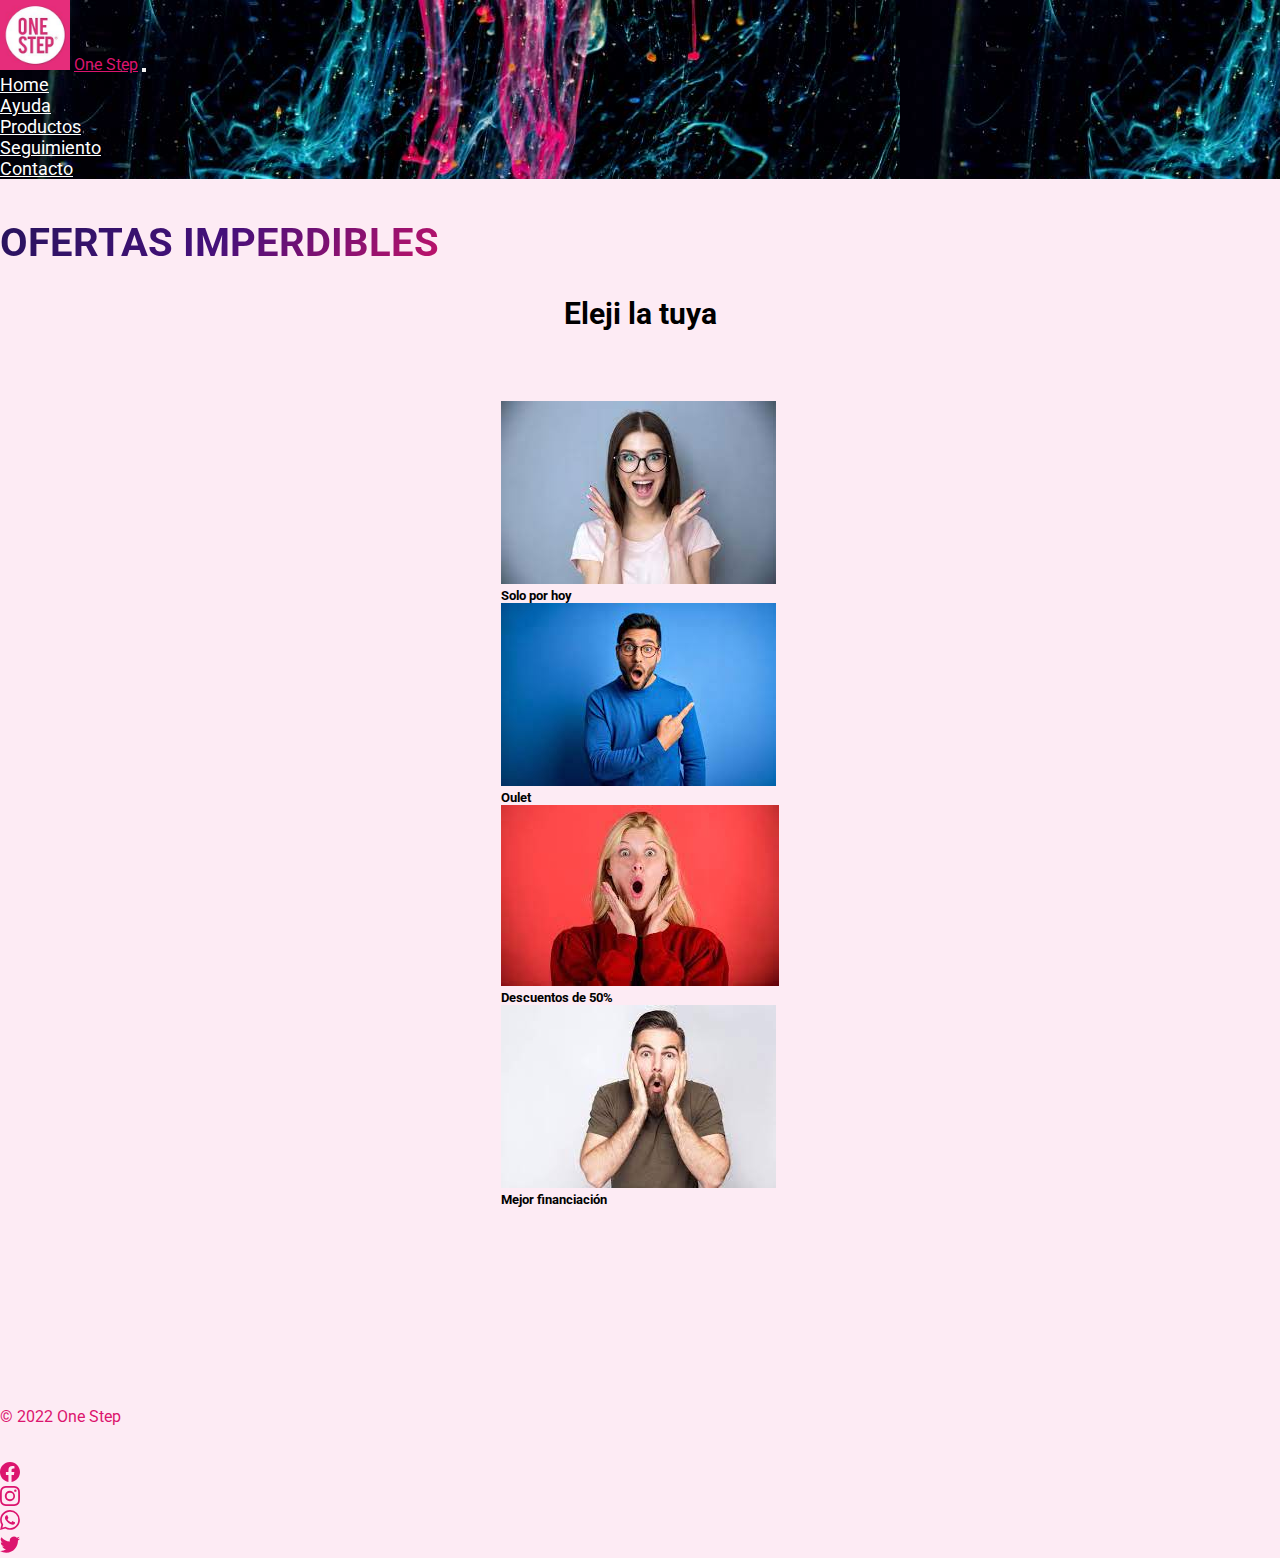
<file: index.html>
<!DOCTYPE html>
<html lang="es">
<head>
    <meta charset="UTF-8">
    <meta http-equiv="X-UA-Compatible" content="IE=edge">
    <meta name="viewport" content="width=device-width, initial-scale=1.0">
    <link href="https://unpkg.com/aos@2.3.1/dist/aos.css" rel="stylesheet">
    <title>2da entrega PF</title>
    <link href="https://cdn.jsdelivr.net/npm/bootstrap@5.1.3/dist/css/bootstrap.min.css" rel="stylesheet" integrity="sha384-1BmE4kWBq78iYhFldvKuhfTAU6auU8tT94WrHftjDbrCEXSU1oBoqyl2QvZ6jIW3" crossorigin="anonymous">
    <link rel="stylesheet" href="css/bootstrap.css">
    <link rel="stylesheet" href="css/style.css">
    <link rel="preconnect" href="https://fonts.googleapis.com">
    <link rel="preconnect" href="https://fonts.gstatic.com" crossorigin>
    <link href="https://fonts.googleapis.com/css2?family=Roboto:wght@100&display=swap" rel="stylesheet">

</head>
<body id="body">
    <!--Apertura de logo + nav -->
    <header>
        <nav class="navbar navbar-expand-lg navbar-dark bg-dark" style="background-image: url(assets/img/background-header.jpg); height:auto;" >
            <div class="container-fluid">
                <a class="navbar-brand" href="index.html">
                <img src="assets/img/one-step-logo.jpg" alt="one-step-logo" width="70" height="auto"></a>
                <a class="navbar-brand" href="index.html" style="color:rgb(220, 20, 110);">One Step</a>
                <button class="navbar-toggler" type="button" data-bs-toggle="collapse" data-bs-target="#navbarNav" aria-controls="navbarNav" aria-expanded="false" aria-label="Toggle navigation">
                <span class="navbar-toggler-icon"></span>
                </button>
                <div class="collapse navbar-collapse" id="navbarNav">    
                    <ul class="navbar-nav">
                        <li class="nav-item">
                            <a style="color: white ;" class="nav-link" href="index.html" >Home</a>
                        </li>
                        <li class="nav-item">
                            <a style="color:white ;" class="nav-link" href="pages/ayuda.html">Ayuda</a>
                        </li>
                        <li class="nav-item">
                            <a style="color:white ;" class="nav-link" href="pages/productos.html">Productos</a>
                        </li>
                        <li class="nav-item">
                            <a style="color:white ;" class="nav-link" href="pages/seguimiento.html">Seguimiento</a>
                        </li>
                        <li class="nav-item">
                            <a style="color:white ;" class="nav-link" href="pages/contacto.html">Contacto</a>
                        </li>
                    </ul>
                </div>
            </div>
          </nav>
    </header>
    <!--Cierre de logo + nav -->
    <!--Apertura de article -->
    <article>
        <div class="container">
            <div class="row">
              <div class="col-md-12 text-center">
                <h2 class="animate-charcter" class="imperdibles">Ofertas Imperdibles</h2>
              </div>
            </div>
          </div>
        <h3 class="eleji">Eleji la tuya</h3>
    </article>
    <!--Cierre de article -->
    <!--Apertura de seccion-->
    <section class="section-index">  
    <div class="row row-cols-2 row-cols-md-4 g-4">
        <div class="col">
            <div class="card">
                <a href="https://www.adidas.com.ar/ofertas">
                <img src="assets/img/solo-por-hoy.jpg" class="card-img-top" alt="Solo por hoy"></a>
                <div class="card-body">
                    <h5 class="text-center" class="card-title">Solo por hoy</h5>
                </div>
            </div>
        </div>
        <div class="col">
            <div class="card" >
                <a href="https://www.adidas.com.ar/outlet">
                <img src="assets/img/oulet.jpg" class="card-img-top" alt="Oulet"></a>
                <div class="card-body">
                    <h5 class="text-center" class="card-title">Oulet</h5>
                </div>
            </div>
        </div>
        <div class="col">
            <div class="card" >
                <a href="https://www.adidas.com.ar/black_friday">
                <img src="assets/img/descuentos50.jpg" class="card-img-top" alt="Descuentos de 50%"></a>
                <div class="card-body">
                    <h5 class="text-center" class="card-title">Descuentos de 50%</h5>
                </div>
            </div>
        </div>
        <div class="col">
            <div class="card" >
                <a href="https://www.adidas.com.ar/que-metodos-de-pago-se-aceptan.html">
                <img src="assets/img/mejor-finaciacion.jpg" class="card-img-top" alt="mejor financianción"></a>
                <div class="card-body">
                    <h5 class="text-center" class="card-title">Mejor financiación</h5>
                </div>
            </div>
        </div>
    </div>
    </section>
    <!--Cierre de seccion-->
    <!--Apertura de footer-->
    <div class="container">
        <footer class="d-flex flex-wrap justify-content-between align-items-center py-3 my-4 border-top">
        <p class="col-md-4 mb-0 text" style="color:rgb(220, 20, 110) ;">© 2022 One Step</p>
        <a href="/" class="col-md-4 d-flex align-items-center justify-content-center mb-3 mb-md-0 me-md-auto link-dark text-decoration-none">
        <svg class="bi me-2" width="40" height="32"><use xlink:href="#bootstrap"></use></svg></a>
        <ul class="nav col-md-4 justify-content-end list-unstyled d-flex">
            <li class="ms-3"><a class="text" style="color:rgb(220, 20, 110)" href="https://es-la.facebook.com/adidasAR/"><svg xmlns="http://www.w3.org/2000/svg" width="20" height="20" fill="currentColor" class="bi bi-facebook" viewBox="0 0 16 16">
                <path d="M16 8.049c0-4.446-3.582-8.05-8-8.05C3.58 0-.002 3.603-.002 8.05c0 4.017 2.926 7.347 6.75 7.951v-5.625h-2.03V8.05H6.75V6.275c0-2.017 1.195-3.131 3.022-3.131.876 0 1.791.157 1.791.157v1.98h-1.009c-.993 0-1.303.621-1.303 1.258v1.51h2.218l-.354 2.326H9.25V16c3.824-.604 6.75-3.934 6.75-7.951z"/>
            </svg></a></li>
            <li class="ms-3"><a class="text" style="color:rgb(220, 20, 110)" href="https://www.instagram.com/adidasar/?hl=es-la"><svg xmlns="http://www.w3.org/2000/svg" width="20" height="20" fill="currentColor" class="bi bi-instagram" viewBox="0 0 16 16">
                <path d="M8 0C5.829 0 5.556.01 4.703.048 3.85.088 3.269.222 2.76.42a3.917 3.917 0 0 0-1.417.923A3.927 3.927 0 0 0 .42 2.76C.222 3.268.087 3.85.048 4.7.01 5.555 0 5.827 0 8.001c0 2.172.01 2.444.048 3.297.04.852.174 1.433.372 1.942.205.526.478.972.923 1.417.444.445.89.719 1.416.923.51.198 1.09.333 1.942.372C5.555 15.99 5.827 16 8 16s2.444-.01 3.298-.048c.851-.04 1.434-.174 1.943-.372a3.916 3.916 0 0 0 1.416-.923c.445-.445.718-.891.923-1.417.197-.509.332-1.09.372-1.942C15.99 10.445 16 10.173 16 8s-.01-2.445-.048-3.299c-.04-.851-.175-1.433-.372-1.941a3.926 3.926 0 0 0-.923-1.417A3.911 3.911 0 0 0 13.24.42c-.51-.198-1.092-.333-1.943-.372C10.443.01 10.172 0 7.998 0h.003zm-.717 1.442h.718c2.136 0 2.389.007 3.232.046.78.035 1.204.166 1.486.275.373.145.64.319.92.599.28.28.453.546.598.92.11.281.24.705.275 1.485.039.843.047 1.096.047 3.231s-.008 2.389-.047 3.232c-.035.78-.166 1.203-.275 1.485a2.47 2.47 0 0 1-.599.919c-.28.28-.546.453-.92.598-.28.11-.704.24-1.485.276-.843.038-1.096.047-3.232.047s-2.39-.009-3.233-.047c-.78-.036-1.203-.166-1.485-.276a2.478 2.478 0 0 1-.92-.598 2.48 2.48 0 0 1-.6-.92c-.109-.281-.24-.705-.275-1.485-.038-.843-.046-1.096-.046-3.233 0-2.136.008-2.388.046-3.231.036-.78.166-1.204.276-1.486.145-.373.319-.64.599-.92.28-.28.546-.453.92-.598.282-.11.705-.24 1.485-.276.738-.034 1.024-.044 2.515-.045v.002zm4.988 1.328a.96.96 0 1 0 0 1.92.96.96 0 0 0 0-1.92zm-4.27 1.122a4.109 4.109 0 1 0 0 8.217 4.109 4.109 0 0 0 0-8.217zm0 1.441a2.667 2.667 0 1 1 0 5.334 2.667 2.667 0 0 1 0-5.334z"/>
            </svg></a></li>
            <li class="ms-3"><a class="text" style="color:rgb(220, 20, 110)" href="https://www.adidas.com.ar/puedo-comprar-por-whatsapp-cualquier-producto-que-vea-en-la-pagina-de-ecomm.html"><svg xmlns="http://www.w3.org/2000/svg" width="20" height="20" fill="currentColor" class="bi bi-whatsapp" viewBox="0 0 16 16">
                <path d="M13.601 2.326A7.854 7.854 0 0 0 7.994 0C3.627 0 .068 3.558.064 7.926c0 1.399.366 2.76 1.057 3.965L0 16l4.204-1.102a7.933 7.933 0 0 0 3.79.965h.004c4.368 0 7.926-3.558 7.93-7.93A7.898 7.898 0 0 0 13.6 2.326zM7.994 14.521a6.573 6.573 0 0 1-3.356-.92l-.24-.144-2.494.654.666-2.433-.156-.251a6.56 6.56 0 0 1-1.007-3.505c0-3.626 2.957-6.584 6.591-6.584a6.56 6.56 0 0 1 4.66 1.931 6.557 6.557 0 0 1 1.928 4.66c-.004 3.639-2.961 6.592-6.592 6.592zm3.615-4.934c-.197-.099-1.17-.578-1.353-.646-.182-.065-.315-.099-.445.099-.133.197-.513.646-.627.775-.114.133-.232.148-.43.05-.197-.1-.836-.308-1.592-.985-.59-.525-.985-1.175-1.103-1.372-.114-.198-.011-.304.088-.403.087-.088.197-.232.296-.346.1-.114.133-.198.198-.33.065-.134.034-.248-.015-.347-.05-.099-.445-1.076-.612-1.47-.16-.389-.323-.335-.445-.34-.114-.007-.247-.007-.38-.007a.729.729 0 0 0-.529.247c-.182.198-.691.677-.691 1.654 0 .977.71 1.916.81 2.049.098.133 1.394 2.132 3.383 2.992.47.205.84.326 1.129.418.475.152.904.129 1.246.08.38-.058 1.171-.48 1.338-.943.164-.464.164-.86.114-.943-.049-.084-.182-.133-.38-.232z"/>
            </svg></a></li>
            <li class="ms-3"><a class="text" style="color:rgb(220, 20, 110)" href="https://twitter.com/adidasar"><svg xmlns="http://www.w3.org/2000/svg" width="20" height="20" fill="currentColor" class="bi bi-twitter" viewBox="0 0 16 16">
                <path d="M5.026 15c6.038 0 9.341-5.003 9.341-9.334 0-.14 0-.282-.006-.422A6.685 6.685 0 0 0 16 3.542a6.658 6.658 0 0 1-1.889.518 3.301 3.301 0 0 0 1.447-1.817 6.533 6.533 0 0 1-2.087.793A3.286 3.286 0 0 0 7.875 6.03a9.325 9.325 0 0 1-6.767-3.429 3.289 3.289 0 0 0 1.018 4.382A3.323 3.323 0 0 1 .64 6.575v.045a3.288 3.288 0 0 0 2.632 3.218 3.203 3.203 0 0 1-.865.115 3.23 3.23 0 0 1-.614-.057 3.283 3.283 0 0 0 3.067 2.277A6.588 6.588 0 0 1 .78 13.58a6.32 6.32 0 0 1-.78-.045A9.344 9.344 0 0 0 5.026 15z"/>
            </svg></a></li>
        </ul>
        </footer>
    </div>
    <!--Cierre de footer-->
    
    <!-- Script  -->
    <script src="https://cdn.jsdelivr.net/npm/@popperjs/core@2.10.2/dist/umd/popper.min.js" integrity="sha384-7+zCNj/IqJ95wo16oMtfsKbZ9ccEh31eOz1HGyDuCQ6wgnyJNSYdrPa03rtR1zdB" crossorigin="anonymous"></script>
    <script src="https://cdn.jsdelivr.net/npm/bootstrap@5.1.3/dist/js/bootstrap.min.js" integrity="sha384-QJHtvGhmr9XOIpI6YVutG+2QOK9T+ZnN4kzFN1RtK3zEFEIsxhlmWl5/YESvpZ13" crossorigin="anonymous"></script>
    <script src="js/bootstrap.js"></script>
    <script src="https://unpkg.com/aos@2.3.1/dist/aos.js"></script>
    <script>
        AOS.init();
    </script>
</body>
</html>
</file>
<file: css/style.css>
* {
    margin: 0;
    padding: 0;
    box-sizing: border-box;
    font-family: -apple-system, BlinkMacSystemFont, 'Segoe UI', Roboto, Oxygen, Ubuntu, Cantarell, 'Open Sans', 'Helvetica Neue', sans-serif;  
}

/* Body*/

/* Header*/


#navbarNav {
    font-size: large;
}

/*Index*/
/* Article */

.animate-charcter {
   text-transform: uppercase;
  background-image: linear-gradient(
    -225deg,
    #231557 0%,
    #44107a 29%,
    #ff1361 67%,
    #fff800 100%
  );
  background-size: auto auto;
  background-clip: border-box;
  background-size: 200% auto;
  color: #fff;
  background-clip: text;
  -webkit-background-clip: text;
  -webkit-text-fill-color: transparent;
  animation: textclip 2s linear infinite;
  display: inline-block;
      font-size: 40px;
      font-style: bold;
      text-align: center;
      padding-top: 40px;
}

@keyframes textclip {
  to {
    background-position: 200% center;
  }
}

/* Footer */
</file>
